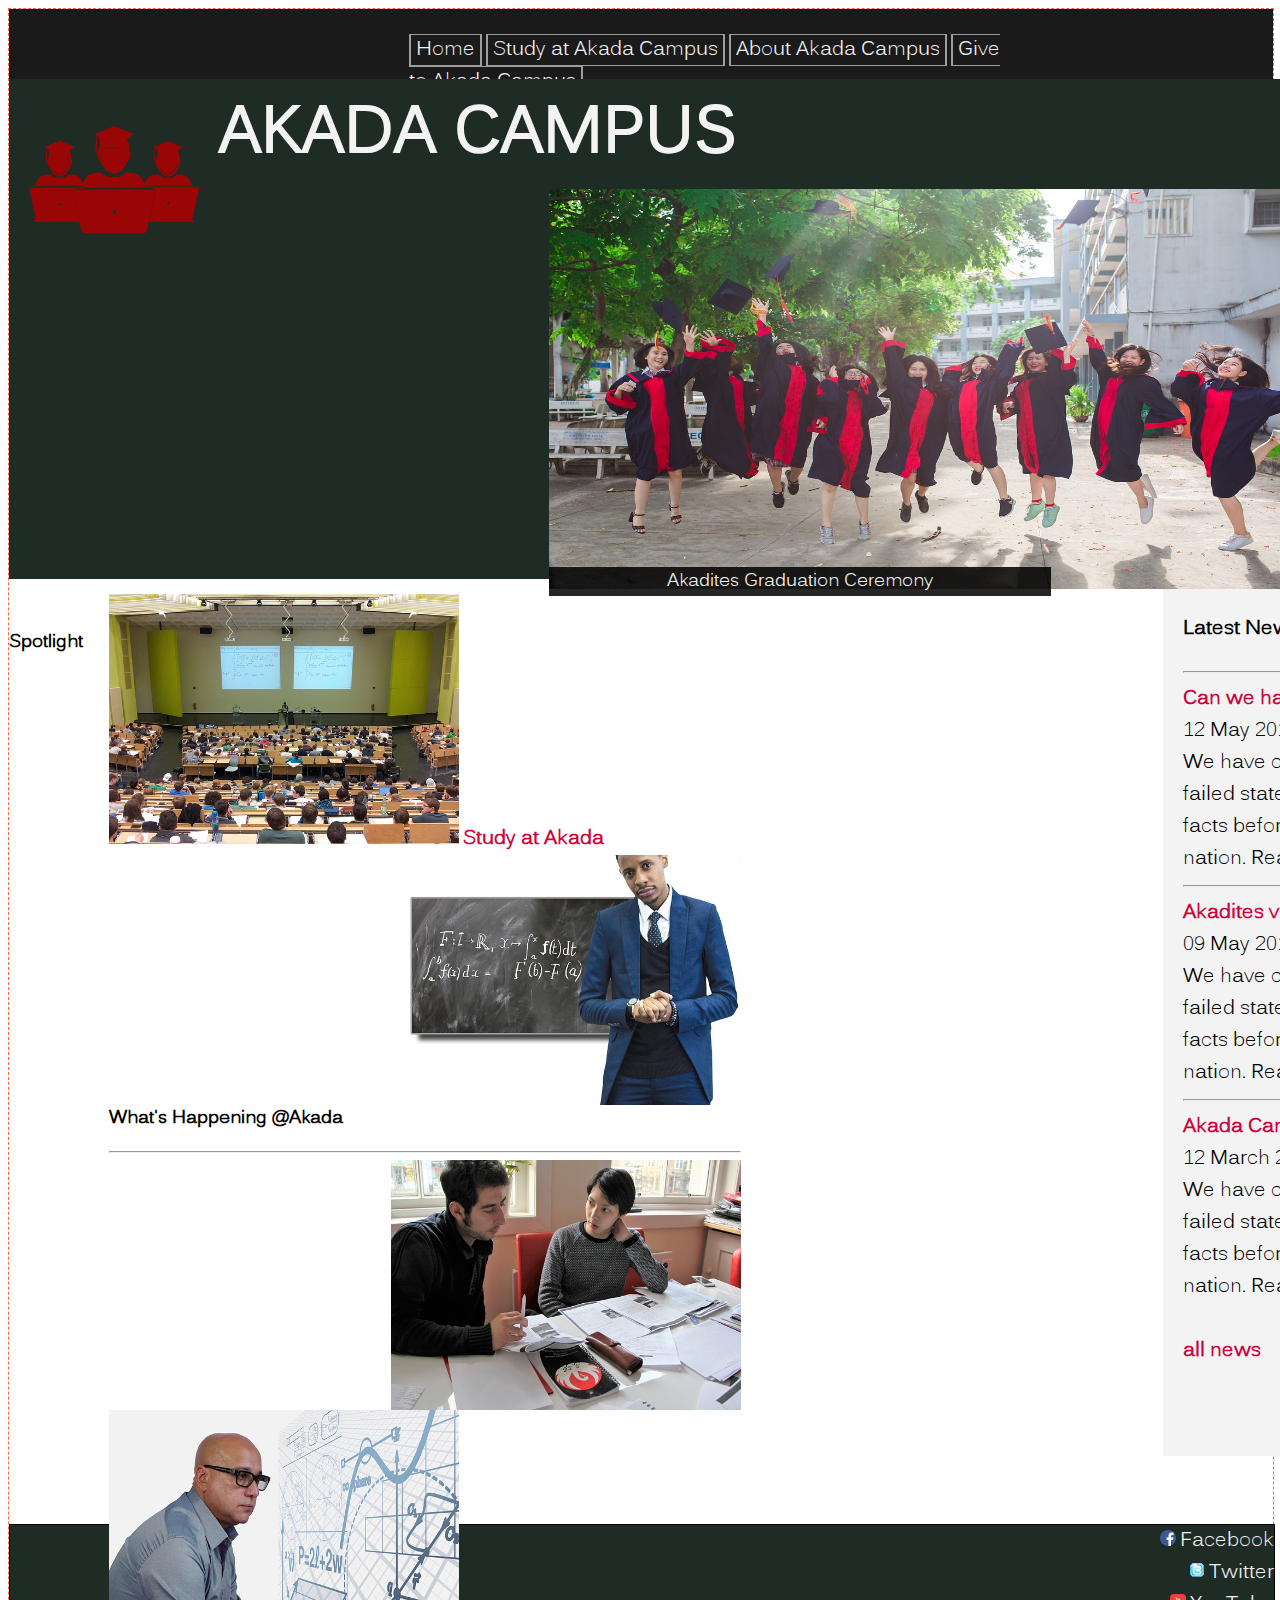
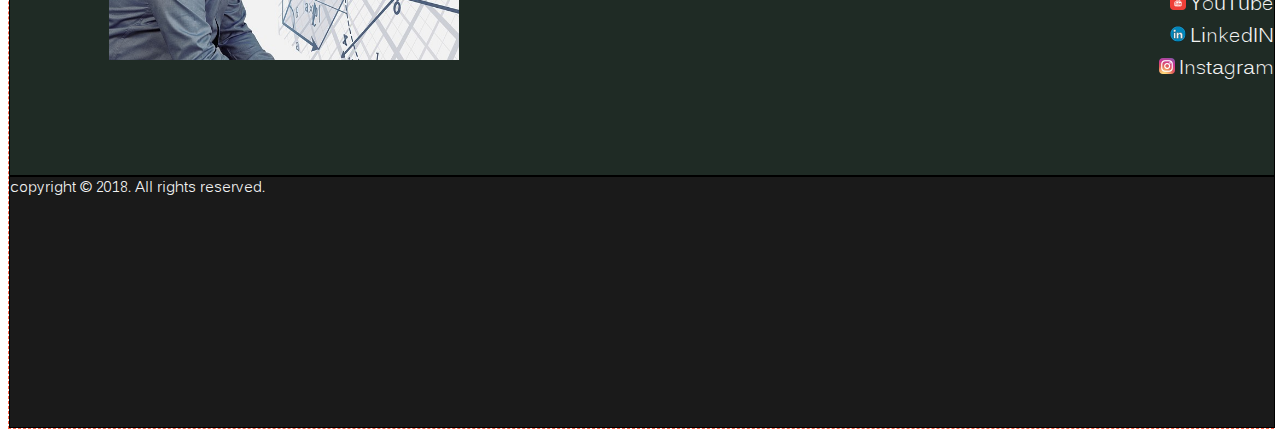
<file: index.html>
<!DOCTYPE html>
<html>
<head>
	<title>HomePage</title>
     <style type="text/css">
      @font-face{
     font-family: kalinga;
     src:url(font/kalinga/Kalinga.woff);

    }

body{
    font-family: kalinga;

}
</style>

	<link rel="stylesheet" type="text/css" href="akadacampuscss/homepagecss.css">
</head>
<body>
	<!--The main div starts here-->
     <div class="bodydiv">

     	<!--Header Menu div-->
     	 <div class="header1div">
     	 	    <div class="topmenu">
     	 		<ul>
     	 			<li class="mainmenu"><a href="index.html">&nbsp;Home&nbsp;</a></li>
     	 			<li class="mainmenu"><a href="pages/studyakada.html">&nbsp;Study at Akada Campus&nbsp;</a></li>
     	 			<li class="mainmenu"><a href="pages/aboutakada.html">&nbsp;About Akada Campus&nbsp;</a></li>
     	 			<li class="mainmenu"><a href="pages/givetoakada.html">&nbsp;Give to Akada Campus&nbsp;</a></li>
     	 		</ul>
                    

     	 	</div>

     	 


     	 </div>
         <!-- div with school unofficial logo -->
     	 <div class="header2div">
     	 	<img src="images/akadalogo2.png" width="200px" height="200px" alt="Akada Campus unofficial logo" border="0px solid white" style="float: left">
               <div id="namediv"><span>AKADA CAMPUS</span>
                </div>
     	 	<ul class="classfloatlt">
     	 		<li class="logolist"><a href="" class="logolist">For staff</a></li>
     	 		<li class="logolist"><a href="" class="logolist">For Akada students</a></li>
     	 		<li class="logolist"><a href="" class="logolist">Colleges and departments</a></li>
     	 		<li class="logolist"><a href="" class="logolist">Akada in the community</a></li>
     	 		<li class="logolist"><a href="" class="logolist">Give to Akada Campus</a></li>
     	 	</ul>
               <div class="classclear"></div>
     	 </div>
           <div id="imgdiv2"><img src="images/grads.jpg" width="750px" height="400px" alt="Akada Campus students convocation" ></div>
           <div id="imgdiv2text">Akadites Graduation Ceremony</div>

            
           <div> <h3>Spotlight</h3></div>
     	 <div class="div3"> 
               <div class="classfloatlt"> 
               <img src="images/studyakada.jpg" class="div3images">
               <span class="classclear"></span>
               <span><a href="pages/studyakada.html" class="latenews">Study at Akada</a></span>
               </div>
               <div class="classfloatrt">
               <img src="images/calculus.jpg" class="div3images" align="right">

               </div>
           
            <h3 class="classclear">What's Happening @Akada</h3>
            <hr/>
           <img src="images/collaboration.jpg" class="div3images" align="right">
           

           <img src="images/profobey.jpg" class="div3images">
        
 
           </div>
            
     	 <div class="div3a">
               <h4>Latest News</h4>
               <hr/>
                <span><a href="" class="latenews">Can we have a free Nigeria?</a></span><br/>
                <span>12 May 2018</span><br/>
                <span>We have come to think of Nigeria as a failed state.
                   Let's generally look at this facts before we give up on
                   this great nation. Read more...
                </span>
                
                <hr/>
                <span><a href="" class="latenews">Akadites visit Aso-Rock</a></span><br/>
                <span>09 May 2018</span><br/>
                <span>We have come to think of Nigeria as a failed state.
                   Let's generally look at this facts before we give up on
                   this great nation. Read more...
                </span>

                <hr/>
                <span><a href="" class="latenews">Akada Campus meets Mandela</a></span><br/>
                <span>12 March 2018</span><br/>
                <span>We have come to think of Nigeria as a failed state.
                   Let's generally look at this facts before we give up on
                   this great nation. Read more...
                </span>
                <br/>
                <span id="view"><a href="#" class="latenews">View all news</a></span>
                    

               

           </div>
     	 
     	 <div class="footer1div">
               <div class="classfloatrt">
             <img src="images/facebook.png">
              <a href="" class="snetwork">Facebook</a>
               </div>

               <div class="classclear"></div>
               <div class="classfloatrt">
             <img src="images/twitter.png">
               <a href="" class="snetwork">Twitter</a>
               </div>

               <div class="classclear"></div>
               <div class="classfloatrt">
             <img src="images/youtube.png">
                <a href="" class="snetwork">YouTube</a>
               </div>

               <div class="classclear"></div>
               <div class="classfloatrt">
             <img src="images/linkedin.png">
                <a href="" class="snetwork">LinkedIN</a>
               </div>

               <div class="classclear"></div>
               <div class="classfloatrt">
             <img src="images/instagram.png">
                <a href="" class="snetwork">Instagram</a>
               </div>   
           </div>
     	 <div class="footer2div">
            copyright &copy; 2018. All rights reserved.    
           </div>


     </div>

</body>
</html>
</file>
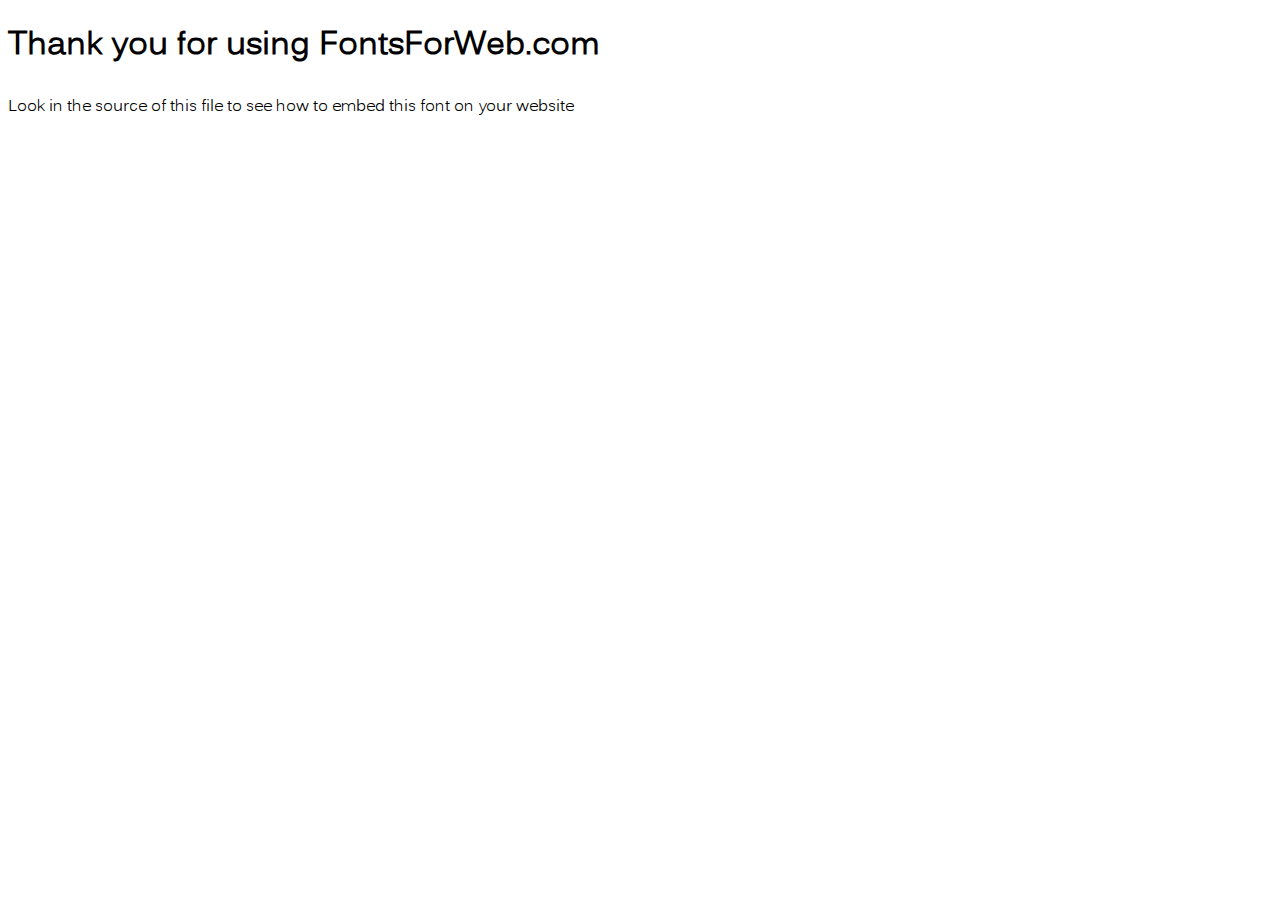
<file: font/kalinga/index.html>
<!DOCTYPE html>
<html class="no-js">
    <head>
        <meta charset="utf-8">
        <meta http-equiv="X-UA-Compatible" content="IE=edge">
        <title> web font from FontsForWeb.com</title>
        <meta name="description" content="">
        <meta name="viewport" content="width=device-width, initial-scale=1">
        <link rel="stylesheet" href="font.css">
        <style type="text/css">
		/* when @font-face is defined(it is in font.css) you can add the font to any rule by using font-family */
		h1 {
			font-family: 'Kalinga';
		}
		</style>
    </head>
    <body>
    	<h1>Thank you for using FontsForWeb.com</h1>
        <p class="fontsforweb_fontid_12269">Look in the source of this file to see how to embed this font on your website</p>
    </body>
</html>
</file>
<file: akadacampuscss/homepagecss.css>
/*Font used for the all the text in the body*/
    /*@font-face {
	font-family: 'kalinga';
	
	src:url('fonts/kalinga/Kalinga.woff') format('woff'), 
}*/

body{
    color: #F3F3F3;
    font-size: 15px;

}



/*Header div attributes*/
.header1div{
	border:0px solid red;
	width: 100%;
	height:60px;
	padding-top: 10px;
	background-color: rgb(26,26,26);

}
 /*Menu listing*/
 .topmenu{

 	padding-bottom: 20px;
 	border:0px solid white;
 	width: 50%;
 	height: 25px;
 	margin-left: 360px;
 	margin-top: 0px;	
 }



 /*unordered list attributes*/
 li,a{
 	text-decoration: none;
 	list-style-type: none;
 	display: inline;
 	padding: 0px;
 	border: 1px solid rgb(158,158,158);
 	font-size: 20px;
 	color: #F3F3F3;
 	}

 
  .logolist{
     display: block;
     list-style-type: 1;
     width: 200px;
     border:0px;
     margin-left: 550px;
     margin-top: 0px;


  }	
 





/*2nd Header div attributes*/
.header2div{
	border:0px solid green;
	width: 98.61%;
	height:500px;
	background-color: rgb(31,43,37);
	/*padding-top: 5px;*/
	padding-left: 10px;
	position: absolute;
	z-index: 4;



}

/*The main body div attributes*/
.bodydiv{

	border:1px dashed tomato;
	width: 100%;
	height:100%;
	position: static;
}

/*3rd div attributes*/
.div3{
	border:0px solid black;
	width: 50%;
	height:850px;
	margin-right: 20px;
	margin-top: 0px;
	position: relative;
	bottom: 80px;
	padding-left: 100px;
}

.div3images{

	width: 350px;
	height: 250px;


}


/*div3a div attributes*/
.div3a{
   border:0px solid black;
   width: 29%;
   height: 870px;
   margin: 2px;
   position: absolute;
   top: 584px;
   left: 1161px;
   padding-left: 20px;
   padding-right: 20px;
   font-size: 20px;
   background-color: #F3F3F3;
   color: #000000;

   

   

}

/*1st footer div attributes*/
.footer1div{
	border:1px solid black;
	width: 100%;
	height:250px;
	background-color: rgb(31,43,37);
	


	


}

/*2nd footer div attributes*/
.footer2div{
	border:1px solid black;
	width: 100%;
	height:250px;
	background-color: rgb(26,26,26);
     

}

.classfloatlt{

	float: left;
}

.classfloatrt{

	float: right;
}

.classclear{
	clear: both;
}

#imgdiv2{
      margin-left: 540px;
      z-index: 5;
      position: relative;

      padding-top: 110px;
      margin-bottom: -15px;
}


#namediv{
	padding-top: 5px;
	font-size: 65px;
	font-weight:bold;

}

#imgdiv2text{
    width:39.7%;
    height: 100%;
    background-color: rgba(0,0,0,0.85);
    position:relative;
    margin-left: 540px;
    font-size: 18px;
    text-align: center;
    bottom: 15px;
    z-index: 6;

   

}

.latenews{
	/*color: #312A32;*/
	color: #CB053E;
	font-weight: bolder;
	border:none;
}

#view{
	margin-left: 400px;
      
      
}
h3{
	color: #000000;
}

.social{
	display: inline;
	border:none;
	font-size: 15px;
	text-decoration: none;
	border: 0px solid rgb(158,158,158);
	line-height: 40px;
	padding-left: 150px;
	color: #ffffff;
	font-weight: bold;
	
     
}

.snetwork{

	border:none;
}

.mainmenu:hover{
   font-weight: bolder;
}
</file>
<file: font/kalinga/font.css>
@font-face {
	font-family: 'Kalinga';
	src: url('./Kalinga.eot');
	src: local('Kalinga'), url('./Kalinga.woff') format('woff'), url('./Kalinga.ttf') format('truetype');
}
/* use this class to attach this font to any element i.e. <p class="fontsforweb_fontid_12269">Text with this font applied</p> */
.fontsforweb_fontid_12269 {
	font-family: 'Kalinga' !important;
}

/* Font downloaded from FontsForWeb.com */
</file>
